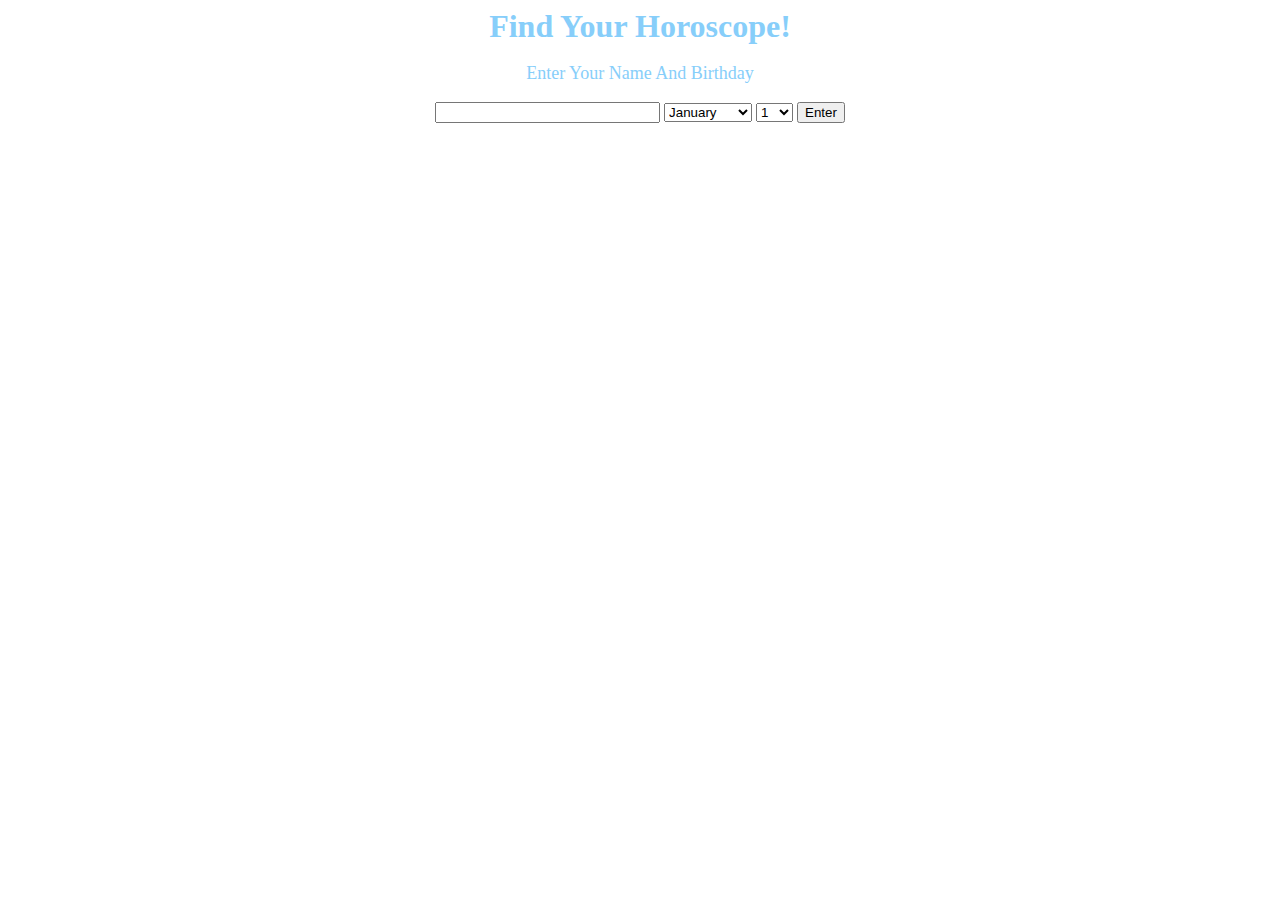
<file: index.html>
<!-- j kkj k-->
<!DOCTYPE html>
<html lang="en">
<head>
    <meta charset="UTF-8">
    <title>Title</title>
    <script src="script.js"></script>
    <link rel="stylesheet" href="style.css"/>
</head>
<body  onload="setup()">

<div class="center">
<b>Find Your Horoscope!</b>
<p>Enter Your Name And Birthday</p>
<input type="text" id="name" value="" size="25">
<select id="month" onchange="monthlength()" >
                <option value="1">January</option>
                <option value="2">February</option>
                <option value="3">March</option>
                <option value="4">April</option>
                <option value="5">May</option>
                <option value="6">June</option>
                <option value="7">July</option>
                <option value="8">August</option>
                <option value="9">September</option>
                <option value="10">October</option>
                <option value="11">November</option>
                <option value="12">December</option>
    </select>
<select id="days">
</select>
<button id="myButton" onclick="getHoroscope()">Enter</button>
<div id="output"></div>
<div id="image"></div>
</div>
</body>
</html>
</file>
<file: style.css>
p {
    font-size: large;
    color: lightskyblue;
}
b{
    font-size: xx-large;
    color: lightskyblue;
}

.center {
    text-align: center;
}

#inputs {
    margin-left: auto;
    margin-right: auto ;
}


#output{
    text-align: center;
    color: lightskyblue;
    outline-color: skyblue;
    outline-style: groove;
    outline-width: thin;
    display: none;
    margin-left: 350px;
    margin-right: 350px;
    text-shadow: 2px 2px 4px ;
    word-wrap: break-word;
}



body{
    background-image: url("https://i.ytimg.com/vi/T40NSkd7Olc/maxresdefault.jpg");
}
</file>
